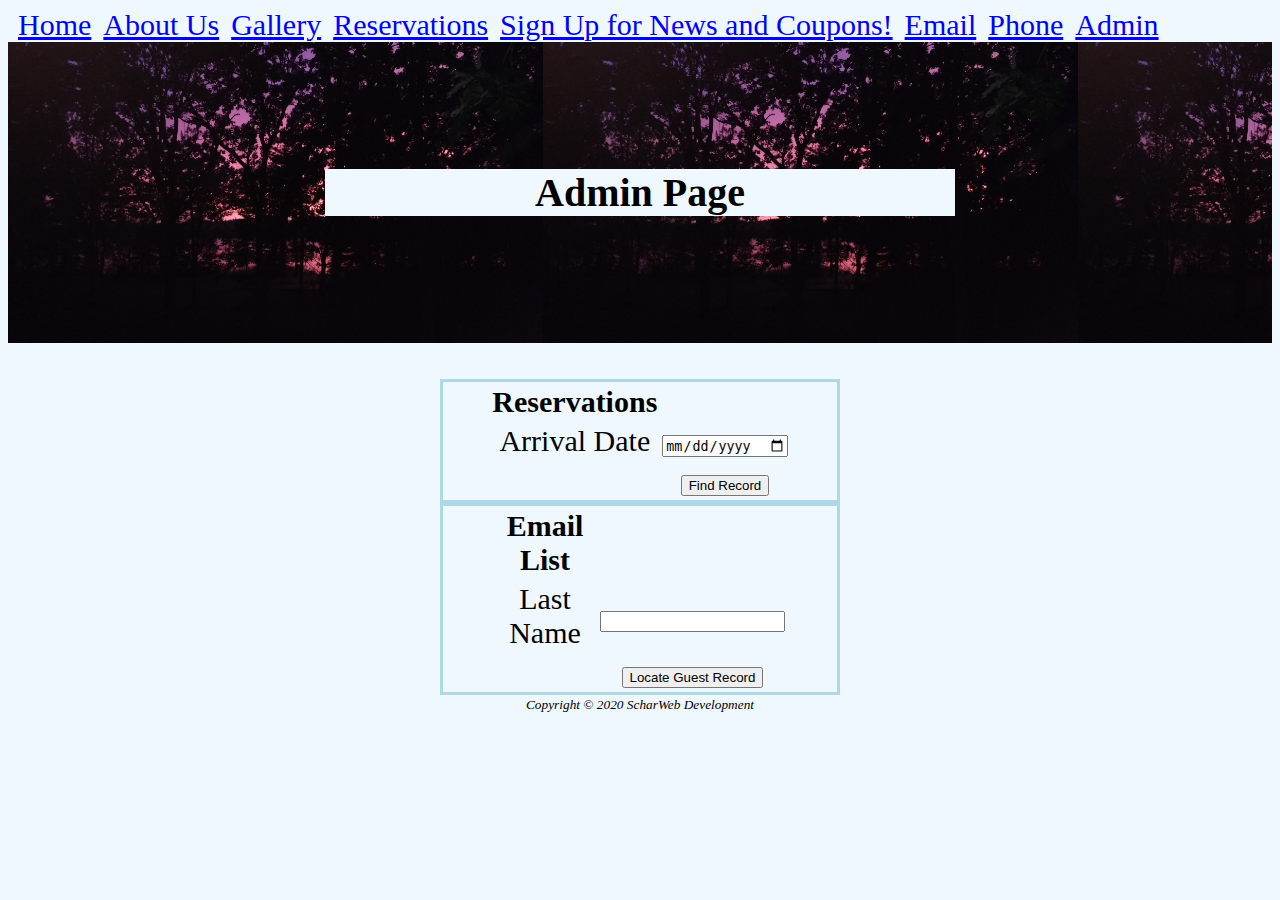
<file: admin.html>
<!DOCTYPE html>
<!--
Author:                 Jessica Scharber
Creation Date:          3/1/20
Modification Date:      3/14/20
FileName:               admin.html
Purpose:      This page contains the findreservation form and the findemail form
              the administrator can use to get customer records from the database.
Input:        findreservation Form - arrival
							findemail Form - lastname
Output:       POST to findemail.php
							POST to findreservations.php
-->
<html>
		<head>
			<title>Admin Page</title>
			<link rel="stylesheet" type="text/css" href="cabin.css" />
	    <meta charset="utf-8">
		</head>
		<body>
			<div id="page" data-role="page" data-theme="b" >
				<div data-role="header" data-theme="b">
					<nav>
		      	<a href="index.html">Home</a> &nbsp;
		      	<a href="about.html">About Us</a> &nbsp;
		      	<a href="gallery.html">Gallery</a> &nbsp;
		      	<a href="reservations.html">Reservations</a> &nbsp;
		      	<a href="emailform.html">Sign Up for News and Coupons!</a> &nbsp;
		      	<a href="mailto:jessicascharber@gmail.com">Email</a> &nbsp;
		      	<a href="tel:+7633502555">Phone</a> &nbsp;
		      	<a href="admin.html">Admin</a>
		     	</nav>
		    	<div id="div1">
						<!--  Purpose:      Defines outer division dimensions and background.
									Input:        background-image: url('lakeview.jpg');
									Output:        Displays image as background.
						-->
		      	<div id="div2">
	<!--  Purpose:      Defines inner division dimensions and text. -->
		        	<h1>Admin Page</h1>
		      	</div>
		    	</div>
				</div>
				<div data-role="content">
					<br></br>
        	<form method="post" action="findreservation.php">
<!-- 			Purpose:				This is a form that allows the administrator to search
 													for reservations by arrival date.
					 Input:					arrival,
					 Output:				POST to findreservation.php
-->
          	<table width="400" border="0" cellspacing="1" cellpadding="2">
								<th>Reservations</th>
                     <tr>
                        <td width="100">Arrival Date</td>
                        <td><input name="arrival" type="date" id="arrival"></td>
                     </tr>
                     <tr>
                        <td width="100"> </td>
                        <td>
                           <input name="find" type="submit" id="add" value="Find Record">
                        </td>
                     </tr>
              </table>
            </form>
						<form method="post" action="findemail.php">
							<!-- 			Purpose:				This is a form that allows the administrator to search
							 													for customer information by last name.
												 Input:					lastname
												 Output:				POST to findemail.php
							-->
	          	<table width="400" border="0" cellspacing="1" cellpadding="2">
									<th>Email List</th>
	                     <tr>
													<td width="100">Last Name</td>
													<td><input name="lastname" type="varchar" id="lastname"></td>
											 </tr>
	                     <tr>
	                        <td width="100"> </td>
	                        <td>
	                           <input name="find" type="submit" id="add" value="Locate Guest Record">
	                        </td>
	                     </tr>
	              </table>
	            </form>
					</div>
				  <div data-role="footer" data-theme="b">
	  				 <small><i>Copyright &copy; 2020 ScharWeb Development</i></small>
					</div>
				</div>
			</body>
</html>
</file>
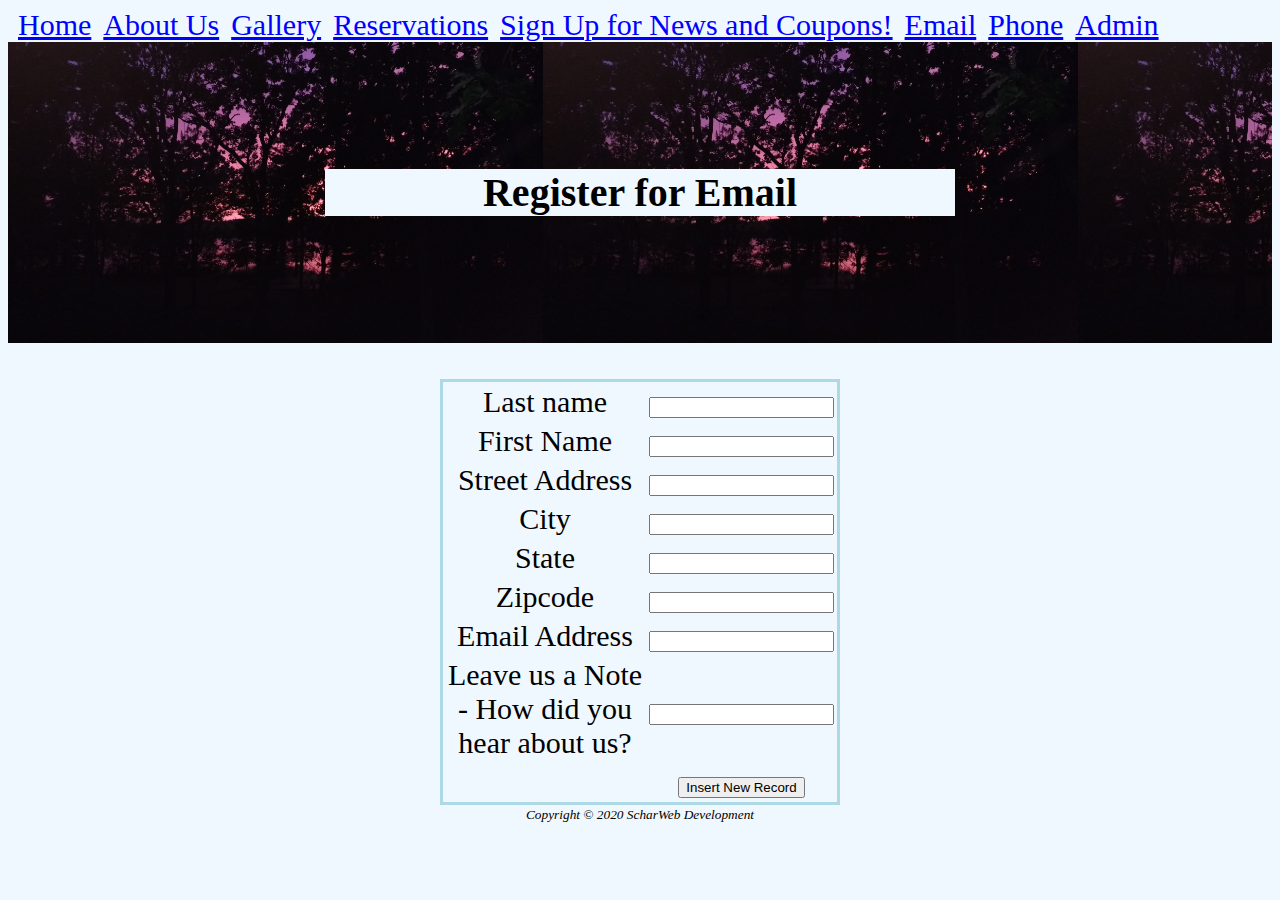
<file: emailform.html>
<!DOCTYPE html>
<!--
Author:                 Jessica Scharber
Creation Date:          3/1/20
Modification Date:      3/14/20
FileName:               emailform.html
Purpose:      This page contains the email registration form customers
              can use to sign up to receive emails from Camp Lake Cabin.
Input:        Form - arrival, departure, lastname, firstname, streetaddress, city, state, zip, emailaddress, notes
Output:       POST to emailform.php
-->
<html>
  <head>
    <link rel="stylesheet" type="text/css" href="cabin.css" />
    <meta charset="utf-8">
    <title>Camp Lake Cabin - Email Registration</title>
  </head>
  <body>
    <nav>
      <a href="index.html">Home</a> &nbsp;
      <a href="about.html">About Us</a> &nbsp;
      <a href="gallery.html">Gallery</a> &nbsp;
      <a href="reservations.html">Reservations</a> &nbsp;
      <a href="emailform.html">Sign Up for News and Coupons!</a> &nbsp;
      <a href="mailto:jessicascharber@gmail.com">Email</a> &nbsp;
      <a href="tel:+7633502555">Phone</a> &nbsp;
      <a href="admin.html">Admin</a>
     </nav>
    <div id="div1">
      <!--  Purpose:      Defines outer division dimensions and background.
            Input:        background-image: url('lakeview.jpg');
            Output:        Displays image as background.
      -->
      <div id="div2">
<!--  Purpose:      Defines inner division dimensions and text. -->
        <h1>Register for Email</h1>
      </div>
    </div>
    <br></br>
    <div data-role="content">
         <form method="post" action="emailform.php">
           <!--    Purpose:      This is the email registration form customers
                                  can use to sign up to reeive emails from Camp Lake Cabin.
                    Input:        arrival, departure, lastname, firstname, streetaddress, city, state, zip, emailaddress, notes
                    Output:       POST to emailform.php
           -->
                <table width="400" border="0" cellspacing="1" cellpadding="2">
                   <tr>
                      <td width="30">Last name</td>
                      <td><input name="lastname" type="varchar" id="lastname"></td>
                   </tr>
                   <tr>
                      <td width="30">First Name</td>
                      <td><input name="firstname" type="varchar" id="firstname"></td>
                   </tr>
                   <tr>
                      <td width="50">Street Address</td>
                      <td><input name="streetaddress" type="varchar" id="streetaddress"></td>
                   </tr>

                   <tr>
                      <td width="30">City</td>
                      <td><input name="city" type="varchar" id="city"></td>
                   </tr>

                   <tr>
                      <td width="30">State</td>
                      <td><input name="state" type="varchar" id="state"></td>
                   </tr>
                   <tr>
                      <td width="15">Zipcode</td>
                      <td><input name="zip" type="varchar" id="zip"></td>
                   </tr>
                   <tr>
                      <td width="50">Email Address</td>
                      <td><input name="emailaddress" type="varchar" id="emailaddress"></td>
                   </tr>
                   <tr>
                      <td width="300">Leave us a Note - How did you hear about us?</td>
                      <td><input name="notes" type="varchar" id="notes"></td>
                   </tr>
                   <tr>
                      <td width="100"> </td>
                      <td>
                         <input name="find" type="submit" id="add" value="Insert New Record">
                      </td>
                   </tr>
                </table>
             </form>
           </div>
         </body>
         <footer>
           <small><i>Copyright &copy; 2020 ScharWeb Development</i></small>
         </footer>
  </html>
</file>
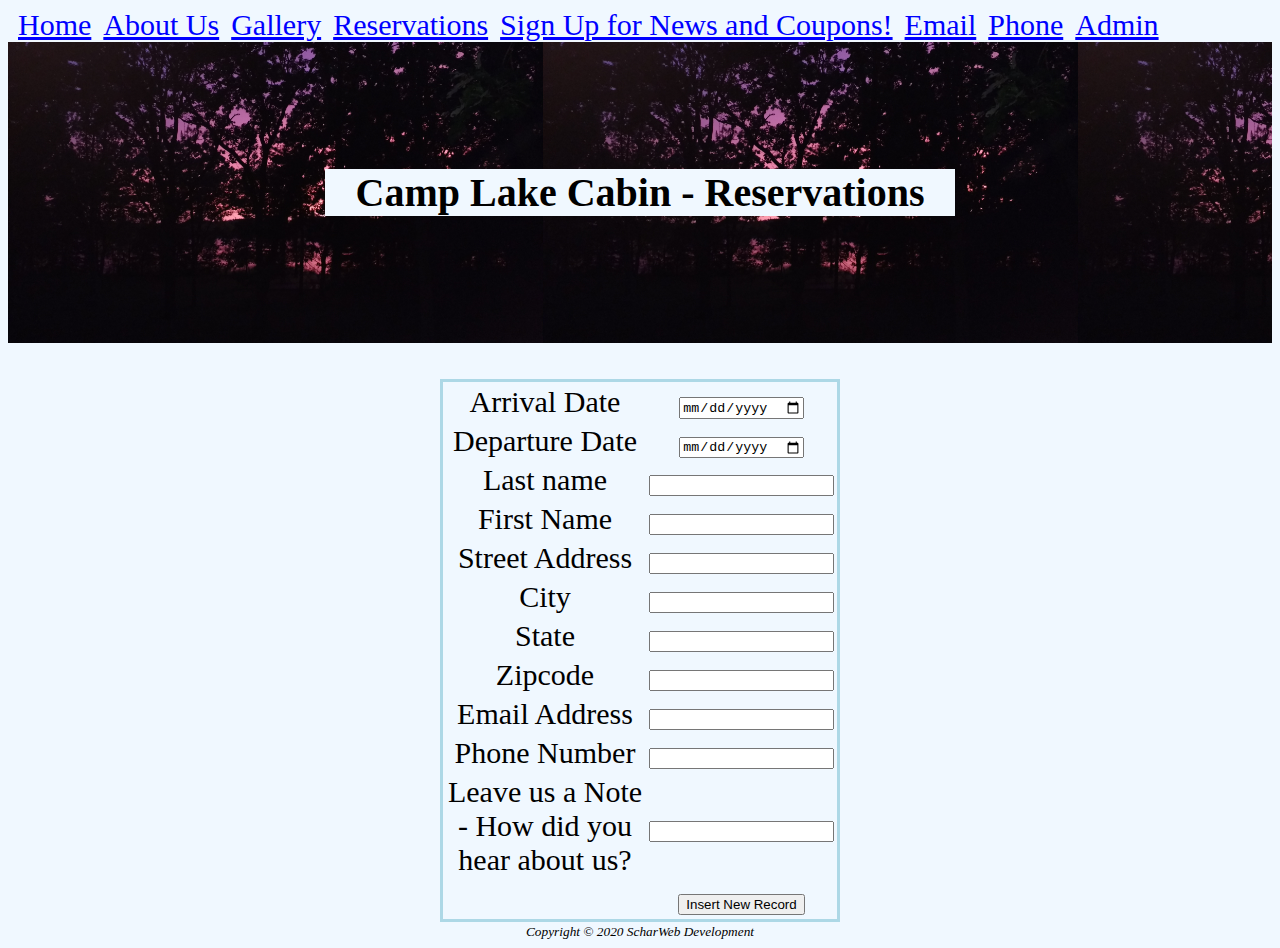
<file: reservations.html>
<!DOCTYPE html>
<!--
Author:                 Jessica Scharber
Creation Date:          3/1/20
Modification Date:      3/14/20
FileName:               reservations.html
Purpose:      This page contains the reservation form customers
              can use to submit a reservation request.
Input:        Form - arrival, departure, lastname, firstname, streetaddress, city, state, zip, emailaddress, phone, notes
Output:       POST to reservations.php
-->
<html>
  <head>
    <link rel="stylesheet" type="text/css" href="cabin.css" />
    <meta charset="utf-8">
    <title>Camp Lake Cabin - Reservations</title>
  </head>
  <body>
    <nav>
      <a href="index.html">Home</a> &nbsp;
      <a href="about.html">About Us</a> &nbsp;
      <a href="gallery.html">Gallery</a> &nbsp;
      <a href="reservations.html">Reservations</a> &nbsp;
      <a href="emailform.html">Sign Up for News and Coupons!</a> &nbsp;
      <a href="mailto:jessicascharber@gmail.com">Email</a> &nbsp;
      <a href="tel:+7633502555">Phone</a> &nbsp;
      <a href="admin.html">Admin</a>
     </nav>
    <div id="div1">
      <!--  Purpose:      Defines outer division dimensions and background.
            Input:        background-image: url('lakeview.jpg');
            Output:        Displays image as background.
      -->
      <div id="div2">
   <!--  Purpose:      Defines inner division dimensions and text. -->
        <h1>Camp Lake Cabin - Reservations</h1>
      </div>
    </div>
    <br></br>
    <div data-role="content">
         <form method="post" action="reservations.php">
  <!--    Purpose:      This is the reservation form customers
                         can use to submit a reservation request.
           Input:        arrival, departure, lastname, firstname, streetaddress, city, state, zip, emailaddress, phone, notes
           Output:       POST to reservations.php
  -->
                <table width="400" border="0" cellspacing="1" cellpadding="2">
                   <tr>
                      <td width="15">Arrival Date</td>
                      <td><input name="arrival" type="date" id="arrival"</td>
                   </tr>
                   <tr>
                      <td width="15">Departure Date</td>
                      <td><input name="departure" type="date" id="departure"</td>
                   </tr>
                   <tr>
                      <td width="30">Last name</td>
                      <td><input name="lastname" type="varchar" id="lastname"></td>
                   </tr>
                   <tr>
                      <td width="30">First Name</td>
                      <td><input name="firstname" type="varchar" id="firstname"></td>
                   </tr>
                   <tr>
                      <td width="50">Street Address</td>
                      <td><input name="streetaddress" type="varchar" id="streetaddress"></td>
                   </tr>

                   <tr>
                      <td width="30">City</td>
                      <td><input name="city" type="varchar" id="city"></td>
                   </tr>

                   <tr>
                      <td width="30">State</td>
                      <td><input name="state" type="varchar" id="state"></td>
                   </tr>
                   <tr>
                      <td width="15">Zipcode</td>
                      <td><input name="zip" type="varchar" id="zip"></td>
                   </tr>
                   <tr>
                      <td width="50">Email Address</td>
                      <td><input name="emailaddress" type="varchar" id="emailaddress"></td>
                   </tr>
                   <tr>
                      <td width="15">Phone Number</td>
                      <td><input name="phone" type="varchar" id="phone"></td>
                   </tr>
                   <tr>
                      <td width="300">Leave us a Note - How did you hear about us?</td>
                      <td><input name="notes" type="varchar" id="notes"></td>
                   </tr>
                   <tr>
                      <td width="100"> </td>
                      <td>
                         <input name="find" type="submit" id="add" value="Insert New Record">
                      </td>
                   </tr>
                </table>
             </form>
           </div>
  </body>
  <footer>
    <small><i>Copyright &copy; 2020 ScharWeb Development</i></small>
  </footer>
  </html>
</file>
<file: cabin.css>
/*
Author:                 Jessica Scharber
Creation Date:          3/1/20
Modification Date:      3/15/20
FileName:               cabin.css
Purpose:      This page provides styling for the entire Clear Lake Cabin website.
*/
.bgColor {background-color: lightblue}

  /* This will underline and background color any size/type text.*/
  .underline {
    text-decoration: underline;
    background-color: lightblue
  }
  /* This change is made because I didn't like how large the information
  being displayed was. */
  #h1{font-size:25pt;
      background-color: #e3e3fa;
    }

  /* Paragraph font-size. */
  .feature {font-size: 17pt}

  .welcome{
    font-size: 70px;
    text-shadow: 5px 3px white;
    text-decoration: underline;
    background-color: lightblue
  }

  /*This will underline and background color large text. */
  #punderline{
    font-size:35px;
    text-decoration: underline;
    background-color: lightblue
  }

  #lightPictureBGC{
    background-color: #e3e3fa;
  }
  /* Styles left column. */
  nav {
/*    float: left; */
    margin-left: 10px;
    text-align: left;

  /*  width: 550px;*/
   }

   #leftdiv {
     float: left;
     margin-left: 60px;
     width: 550px;
   }

   /* Styles right column.*/
  main {
    margin-left: 650px;
    width: 550px;
  }
/* I chose this color for the background because I thought it would be easy on the
eyes and create a peaceful feeling. Also because it is a natural color that will compliment pictures of nature. */
body{text-align:center; background-color:aliceblue;}
h1 {font-size:40px;}
h2 {font-size:25px;}
p {font-size:20px;}

/* Standard table format for the site. */
table{
  border: 3px solid lightblue;
  font-size: 30px;
  text-align: center;
  margin: 0 auto;
  display:flex;
  justify-content: center;
}
 #pricingTd{
   border: 3px solid lightblue;
 }

/* 4 different link states. */
a:link {
  font-size: 30px;
  color:blue;
}
a:visited {
  font-size: 30px;
  color:#7813e9;
}
a:hover {
  font-size: 30px;
  color:#FF00FF;
}   /* mouse over link */
a:active {
  font-size: 30px;
  color:#9a0ca0;
}  /* selected link */

/* Two divisions to create a top banner with background image and text. */
/* Outer division with background image. */
#div1 {
  background-size: contain;
  background-image: url('lakeview.jpg');
  /*padding-left: 300px;
  padding-right: 300px;*/
  padding-top: 100px;
  padding-bottom: 100px;

}
/* Inner division with text. */
#div2 {
  /* align-content: center; */
  background-color: aliceblue;
  text-align: center;
  width: 630px;

  /*padding: 20px;*/
  margin: 0 auto;
  /*display:flex;
  align-items: center;
  justify-content: center;*/
}

/*Division for the pricing table on, About Us, page.*/
#div3 {
  text-align: center;
  margin: 0 auto;
  display:flex;
  align-items: center;
  justify-content: center;
}

/* Paragraph divisions on Features Page. */
#outerdiv {
  background-color: lightblue;
  border-left: 10px groove lightblue;
  border-right: 10px groove lightblue;
  margin: 20px;
}
#innerdiv {
  background-color: aliceblue;
  text-align: center;
  width: 550px;
  border: 25px groove lightblue;
  padding: 20px;
  margin: 0 auto;
  display:flex;
  align-items: center;
  justify-content: center;
}
</file>
